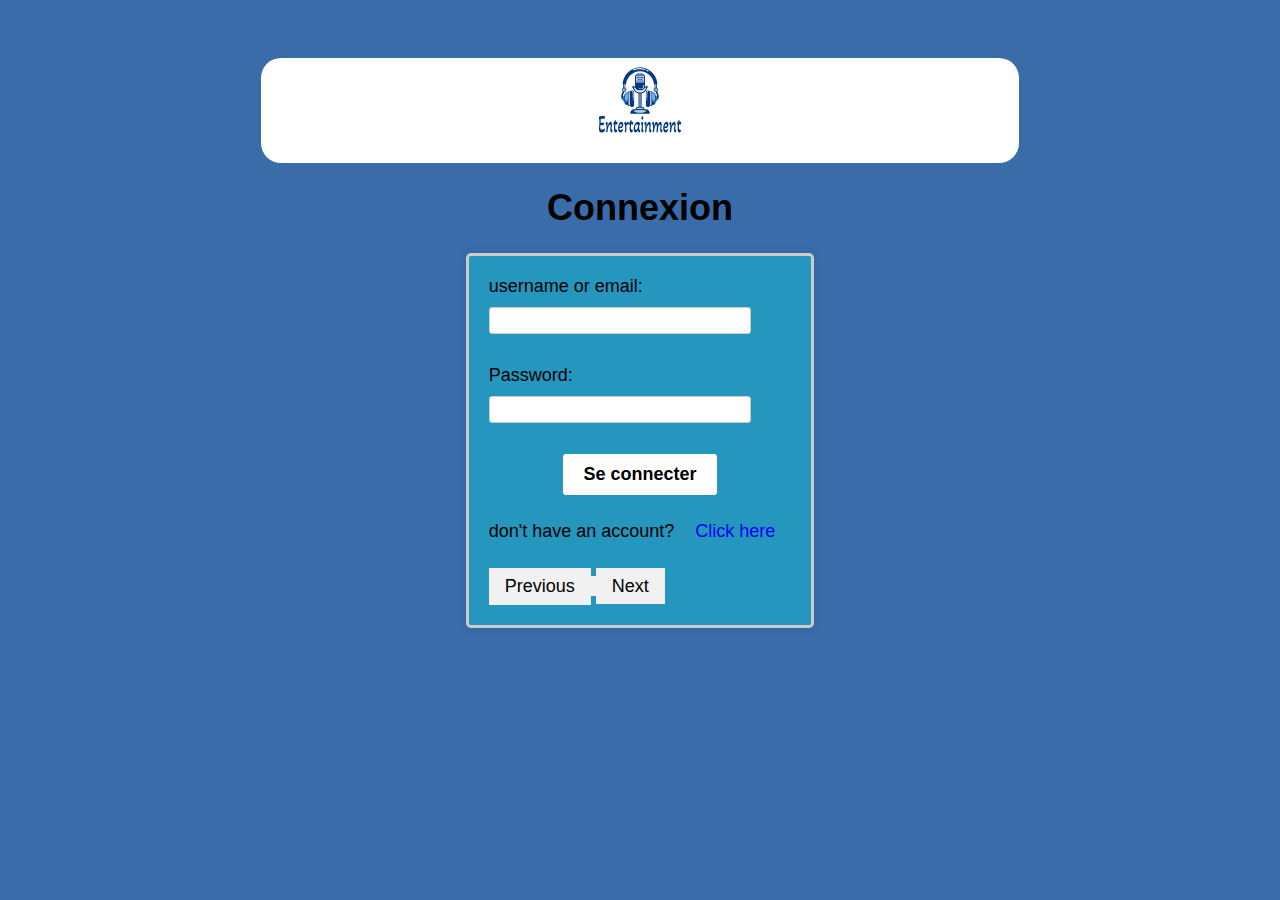
<file: formulaire_connexion.html>
<!DOCTYPE html>
<html lang="en">
<head>
    <meta charset="UTF-8">
    <meta name="viewport" content="width=device-width, initial-scale=1.0">
    <link rel="stylesheet" href="style_connexion.css">
    <title>Entertainment</title>

</head>
<body>
    
    <div class="image">
        <img src="./images/9cecc5f274674801b5f0c11c15c71dd3.png" width="100px" height="100px">
    </div>
    <h1>Connexion</h1>
    <form >
        <label for="username">username or email:</label>
        <input type="text" id="username" name="username" required>
<br>
        <label for="password">Password:</label>
        <input type="password" id="password" name="password" required>
<br>
        <input type="submit" value="Se connecter"> <p>don't have an account? <a href="./formulaire_inscription.html"> Click here</a></p>
        <div class="next">
            <style>
                a {
                  text-decoration: none;
                  display: inline-block;
                  padding: 8px 16px;
                }
                
                a:hover {
                  background-color: #ddd;
                  color: black;
                }
                
                .previous {
                  background-color: #f1f1f1;
                  color: black;
                }
                
                .next {
                  background-color: #f1f1f1;
                  color: black;
                }
                
                .round {
                  border-radius: 0%;
                }
                </style>
                </head>
                <body>
                <!--ICI NOUS AVONS LE BOUTON NEXT ET PREVIOUS-->
                    <a href="#" class="previous round">Previous</a>
                    <a href="#" class="next round">Next</a> 
        </div>
    </form>
</body>
</html>
</file>
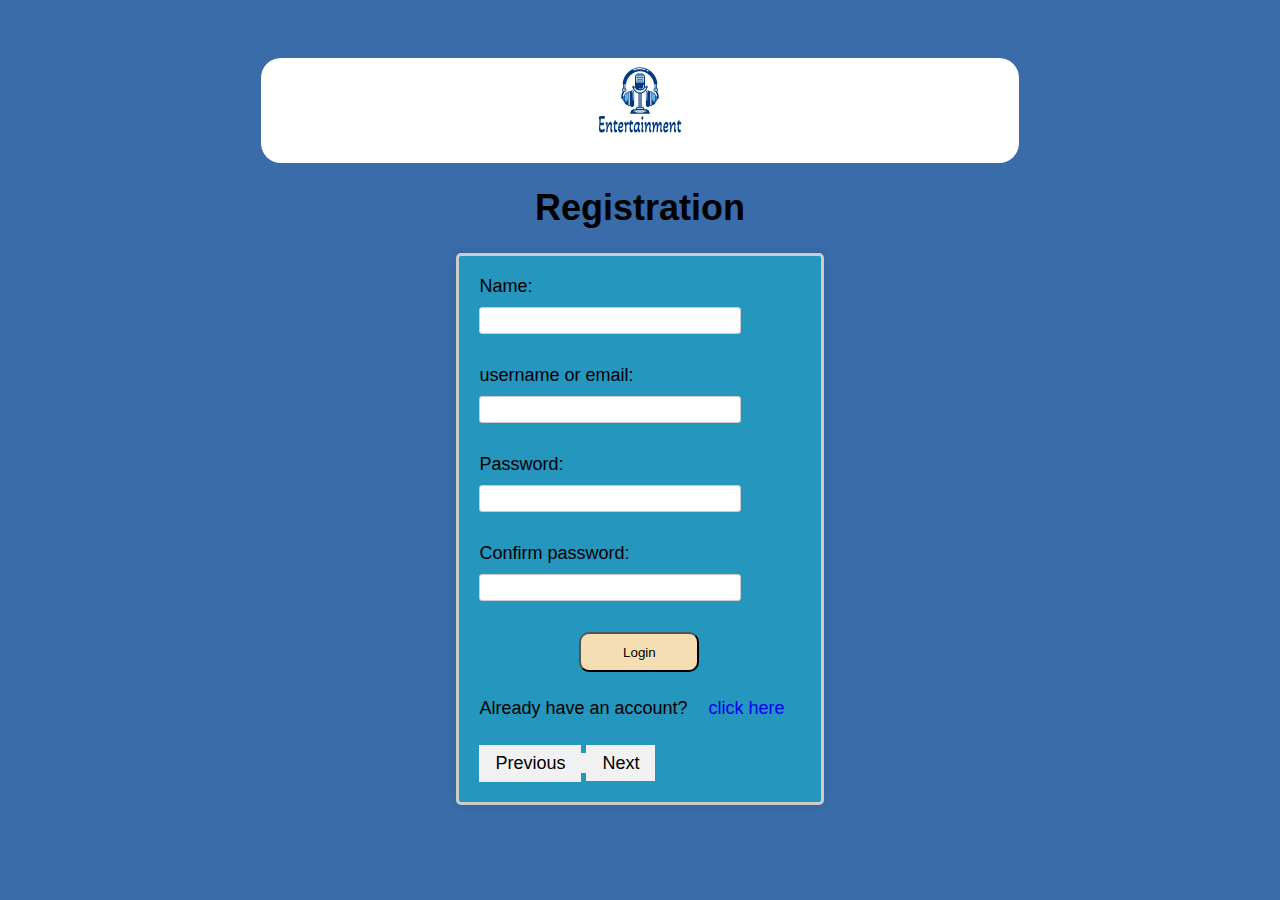
<file: formulaire_inscription.html>
<!DOCTYPE html>
<html lang="en">
<head>
    <meta charset="UTF-8">
    <meta name="viewport" content="width=device-width, initial-scale=1.0">
    <link rel="stylesheet" href="style_inscription.css">
    <title>Entertainment</title>

</head>
<body>
   
    
    
    <div class="image">
        <img src="./images/9cecc5f274674801b5f0c11c15c71dd3.png" width="100px" height="100px">
    </div>
    <h1>Registration</h1>
    <form >
        <label for="username">Name:</label>
        <input type="text" id="username" name="username" required>
<br>
        <label for="username">username or email:</label>
        <input type="text" id="username" name="username" required>
<br>
        <label for="password">Password:</label>
        <input type="password" id="password" name="password" required>
<br>
        <label for="confim_password">Confirm password:</label>
        <input type="password" id="password" name="password" required>

<br>
        <button onclick="window.location.href = './index.html';" style="width: 120px; height: 40px; border-radius: 10px; margin-left: 100px; background-color: wheat;">Login</button> <p>Already have an account? <a href="./formulaire_connexion.html"> click here</a></p>
        <div class="next">
            <style>
                a {
                  text-decoration: none;
                  display: inline-block;
                  padding: 8px 16px;
                }
                
                a:hover {
                  background-color: #ddd;
                  color: black;
                }
                
                .previous {
                  background-color: #f1f1f1;
                  color: black;
                }
                
                .next {
                  background-color: #f1f1f1;
                  color: black;
                }
                
                .round {
                  border-radius: 0%;
                }
                </style>
                </head>
                <body>
                <!--ICI NOUS AVONS LE BOUTON NEXT ET PREVIOUS-->
                    <a href="./index.html" class="previous round">Previous</a>
                    <a href="./index.html" class="next round">Next</a> 
        </div>
    </form>
    
</body>
</html>
</file>
<file: style_connexion.css>
body {
    font-family: Arial, sans-serif;
    text-align: center;
    padding-top: 50px;
    background-color: #396CA9;
    color: black;
    font-size: large;
}

h2 {
    margin-bottom: 20px;
}
.next{
    display: inline;
}

form {
    display: inline-block;
    text-align: left;
    padding: 20px;
    border: 3px solid #ccc;
    border-radius: 5px;
    box-shadow: 0 0 10px rgba(0, 0, 0, 0.1);
    background-color: #2596BE ;
}

label,
input {
    display: block;
    margin-bottom: 10px;
}

input[type="text"],
input[type="password"] {
    width: 250px;
    padding: 5px;
    border: 1px solid #ccc;
    border-radius: 3px;
}

input[type="submit"] {
    background-color: white;
    color:black;
    border: none;
    padding: 10px 20px;
    border-radius: 3px;
    cursor: pointer;
    margin: auto;
    font-size: large;
    font-weight: bold;
}

input[type="submit"]:hover {
    background-color:bisque ;
}
.image{
    background-color: white;
    border-radius: 20px;
    width: 60%;
    margin: auto;
}
</file>
<file: style_inscription.css>
body {
    font-family: Arial, sans-serif;
    text-align: center;
    padding-top: 50px;
    background-color: #396CA9;
    color: black;
    font-size: large;
}

.next{
    display: inline;
}

h2 {
    margin-bottom: 20px;
}

form {
    display: inline-block;
    text-align: left;
    padding: 20px;
    border: 3px solid #ccc;
    border-radius: 5px;
    box-shadow: 0 0 10px rgba(0, 0, 0, 0.1);
    background-color: #2596BE ;
}

label,
input {
    display: block;
    margin-bottom: 10px;
}

input[type="text"],
input[type="password"] {
    width: 250px;
    padding: 5px;
    border: 1px solid #ccc;
    border-radius: 3px;
}

input[type="submit"] {
    background-color: bisque;
    color:black;
    border: none;
    padding: 10px 20px;
    border-radius: 3px;
    cursor: pointer;
    margin: auto;
    font-size: large;
    font-weight: bold;
}

input[type="submit"]:hover {
    background-color:#396CA9 ;
}
.image{
    background-color: white;
    border-radius: 20px;
    width: 60%;
    margin: auto;
}
</file>
